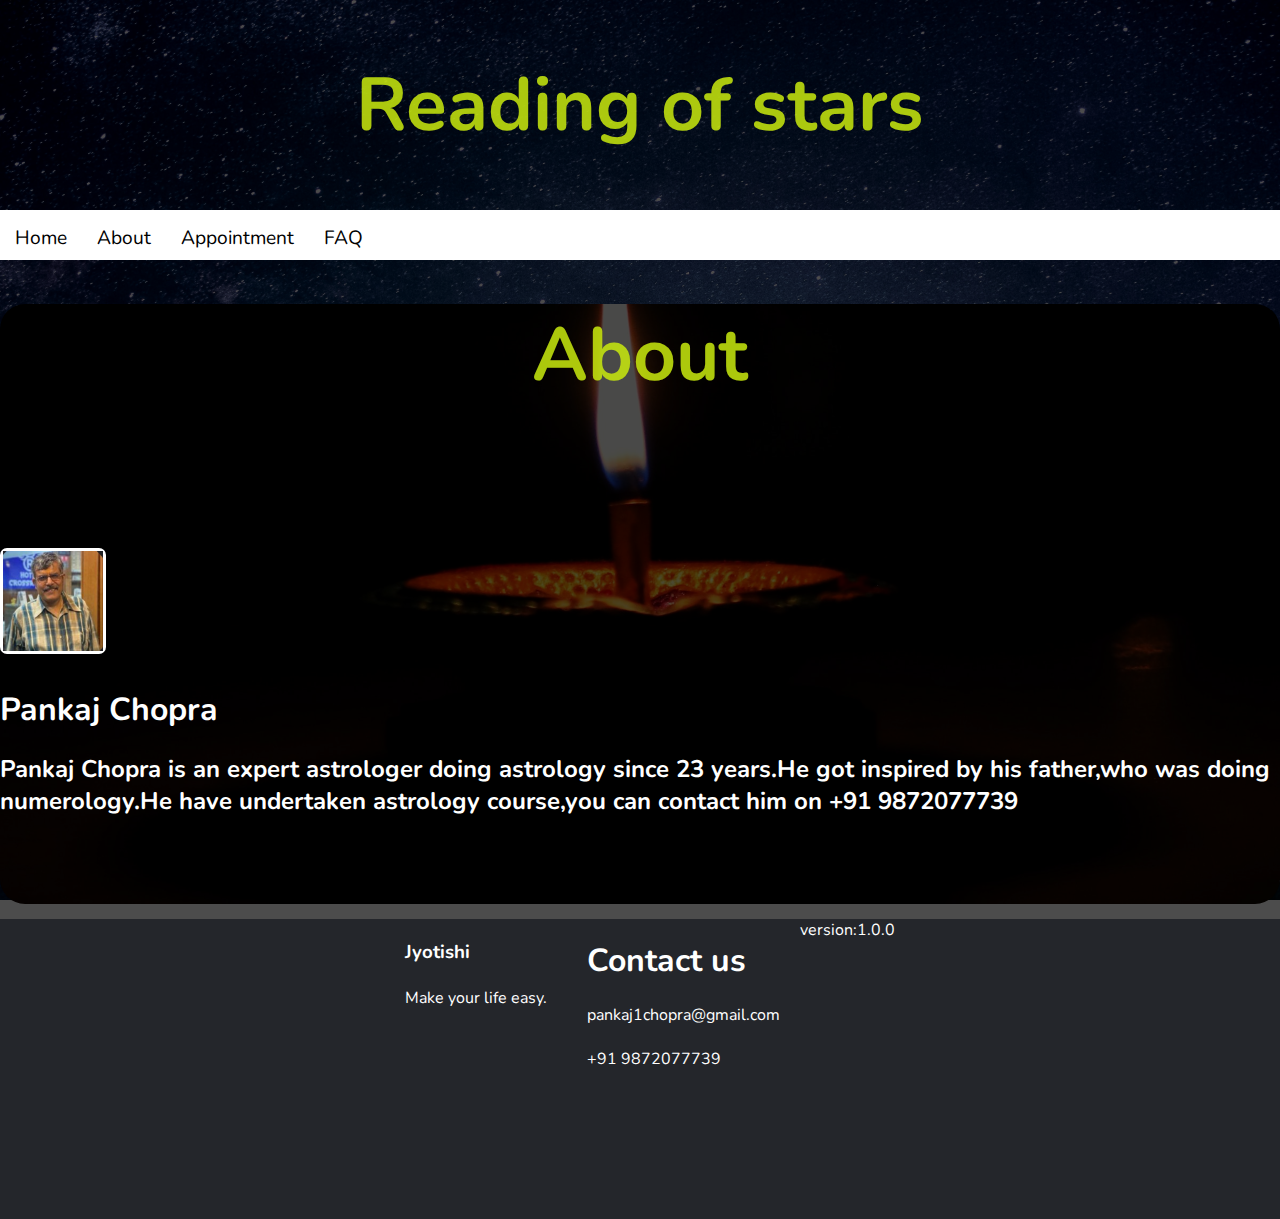
<file: about.html>
<!DOCTYPE html>
<html lang="en">
<head>
    <meta charset="UTF-8">
    <meta http-equiv="X-UA-Compatible" content="IE=edge">
    <meta name="viewport" content="width=device-width, initial-scale=1.0">
    <title>Shiv Shambho astrological consultancy||about</title>
    <meta name="discription" content="Curious about future? Well,you are at the write place. Know your future through Horoscope,Reading of palm.Easy and effective upayas for all the malfic planets.">
    <link rel="stylesheet" href="about.css">
    <link rel="stylesheet" href="aboutresponsive.css">
    <link rel="preconnect" href="https://fonts.googleapis.com">
    <link rel="preconnect" href="https://fonts.googleapis.com">
    <link rel="preconnect" href="https://fonts.googleapis.com">
<link rel="preconnect" href="https://fonts.gstatic.com" crossorigin>
<link href="https://fonts.googleapis.com/css2?family=Nunito&family=Roboto+Mono:ital,wght@1,300&display=swap" rel="stylesheet">
</head>
<body>
    <div class="bg"><h1 class="h11">Reading of stars</h1></div>
    <div class="navbar">
        <ul>
            <li><a href="index.html">Home</a></li>
            <li><a href="#about">About</a></li>
            <li><a href="appointment.html">Appointment</a></li>
            <li><a href="FAQ.html">FAQ</a></li>
        </ul>
    </div>
    <br>
    <br>
    <div id="about"><h1 class="h11 h12">About</h1>
        <br>
        <br>
       
        <div class="abouttextcon">
            <div class="imgcon"><img src="IMAGES/Photo.jpeg" alt="pic" class="aboutimg" height="100%" width="100%" id="img1"></div>
            <br>
            <br>
            <h1>Pankaj Chopra</h1>
          <br>
          <h2>Pankaj Chopra is an expert astrologer doing astrology since 23 years.He got inspired by his father,who was doing numerology.He have undertaken astrology course,you can contact him on +91 9872077739 </h2></div>
      </div>
      
      <footer class="footer">
        <div class="col1 footdiv">
           <h3>Jyotishi</h3>
           <br>
           Make your life easy.</div>
        <div class="contact footdiv">
           
           <h1>Contact us</h1>
           <br>
           <p>
              <i class="fa-solid fa-envelope"></i> pankaj1chopra@gmail.com
           <br>
           <br>
           <i class="fa-solid fa-phone"></i> +91 9872077739
        </p>
     
     
           </div>
     
           version:1.0.0
     </footer>
     
</body>
</html>
</file>
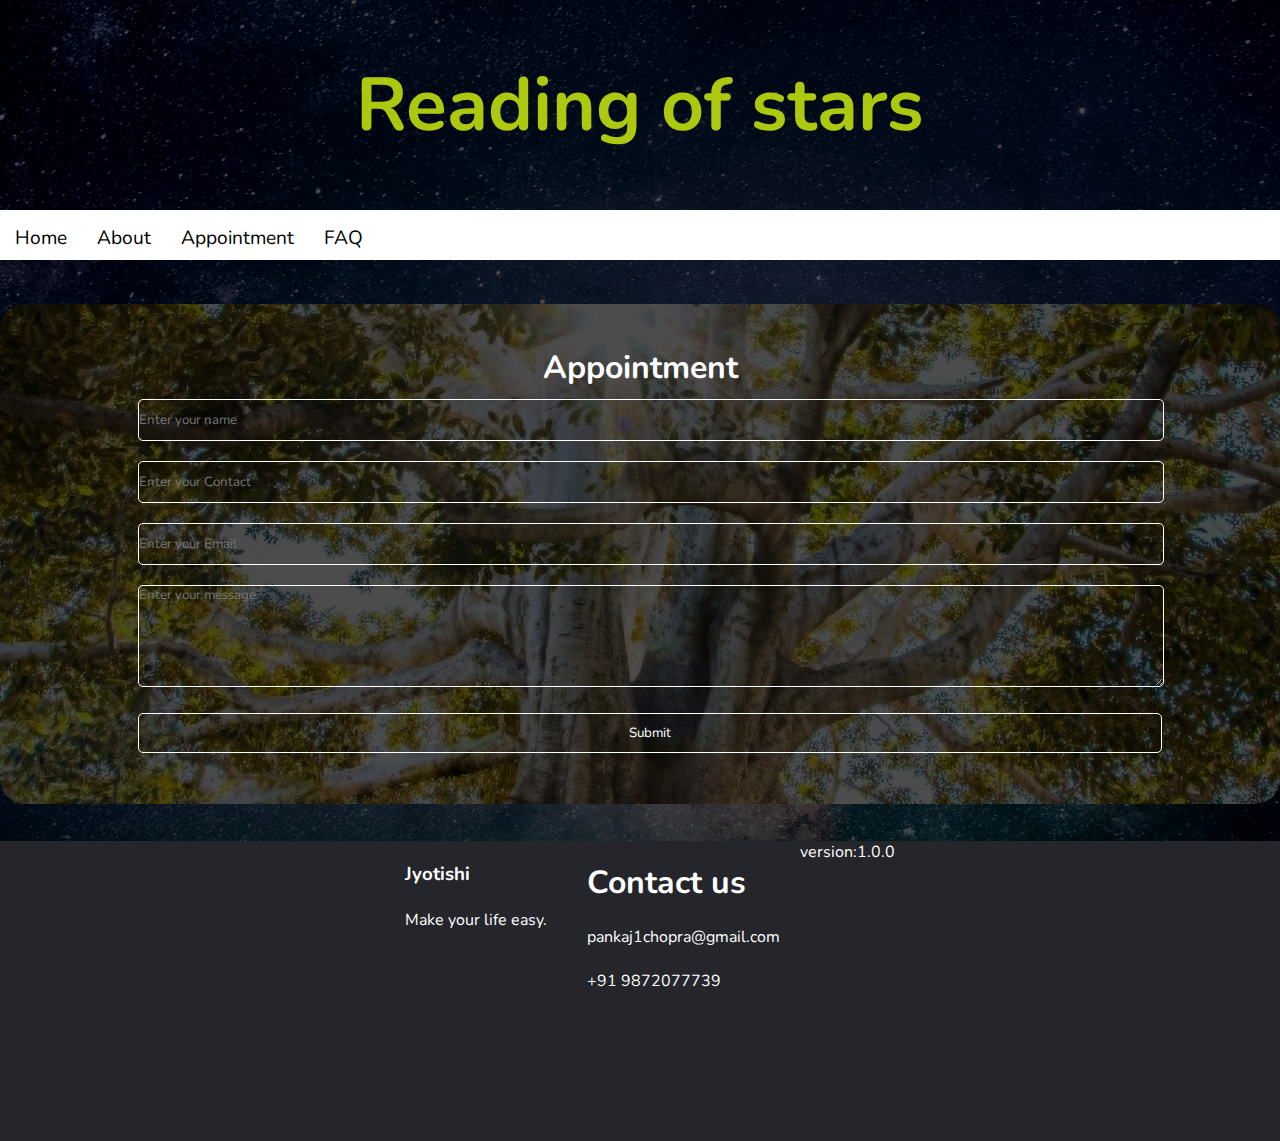
<file: appointment.html>
<!DOCTYPE html>
<html lang="en">
<head>
    <meta charset="UTF-8">
    <meta http-equiv="X-UA-Compatible" content="IE=edge">
    <meta name="viewport" content="width=device-width, initial-scale=1.0">
    <title>Shiv Shambho astrological consultancy||Appointment</title>
    <link rel="stylesheet" href="appointment.css">
    <link rel="preconnect" href="https://fonts.googleapis.com">
    <link rel="preconnect" href="https://fonts.googleapis.com">
    <link rel="preconnect" href="https://fonts.googleapis.com">
    <link rel="stylesheet" href="appointmentresponsive.css">
    <meta name="discription" content="Curious about future? Well,you are at the write place. Know your future through Horoscope,Reading of palm.Easy and effective upayas for all the malfic planets.">
<link rel="preconnect" href="https://fonts.gstatic.com" crossorigin>
<link href="https://fonts.googleapis.com/css2?family=Nunito&family=Roboto+Mono:ital,wght@1,300&display=swap" rel="stylesheet">
</head>
<body>
    <div class="bg"><h1 class="h11 h12">Reading of stars</h1></div>
    <div class="navbar">
        <ul>
            <li><a href="index.html">Home</a></li>
            <li><a href="about.html">About</a></li>
            <li><a href="#appointment">Appointment</a></li>
            <li><a href="FAQ.html">FAQ</a></li>
        </ul>
    </div>

  <br>
   <br>
   <div id="appointment">
    <h1>Appointment</h1>
    <form method="get" onsubmit="whatsapp()">
        <input type="text" placeholder="Enter your name" id="Name" class="area" required>
        <br>
        <input type="text" placeholder="Enter your Contact" minlength="10"
        maxlength="10" id="Contact" class="area" required>
        <br>
        <input type="email" placeholder="Enter your Email" id="Email" class="area" required>
        <br>

      <textarea name="textarea" id="textarea"  rows="10" class="area" placeholder="Enter your message" required></textarea>
        <br>
         

        <input type="submit" value="Submit" id="Submit" class="area" placeholder="Submit
        ">
    </form>
   </div>
  <br>
  <footer class="footer">
    <div class="col1 footdiv">
       <h3>Jyotishi</h3>
       <br>
       Make your life easy.</div>
    <div class="contact footdiv">
       
       <h1>Contact us</h1>
       <br>
       <p>
          <i class="fa-solid fa-envelope"></i> pankaj1chopra@gmail.com
       <br>
       <br>
       <i class="fa-solid fa-phone"></i> +91 9872077739
    </p>
 
 
       </div>
 
       version:1.0.0

       <script>
        
   function whatsapp(){
   var Name =document.getElementById("Name").value
   var Contact =document.getElementById("Contact").value
   var Email =document.getElementById("Email").value
   var Message =document.getElementById("textarea").value


   var url ="https://wa.me/+919872077739?text="
   +"Name : "+Name+"%0a" 
   +"Number : "+Contact+"%0a"  
   +"Email : "+Email+"%0a"
   +"Message : "+Message+"%0a"   
   window.open(url,'_blank').focus();
   }


       </script>

 </footer>
</body>
</html>
</file>
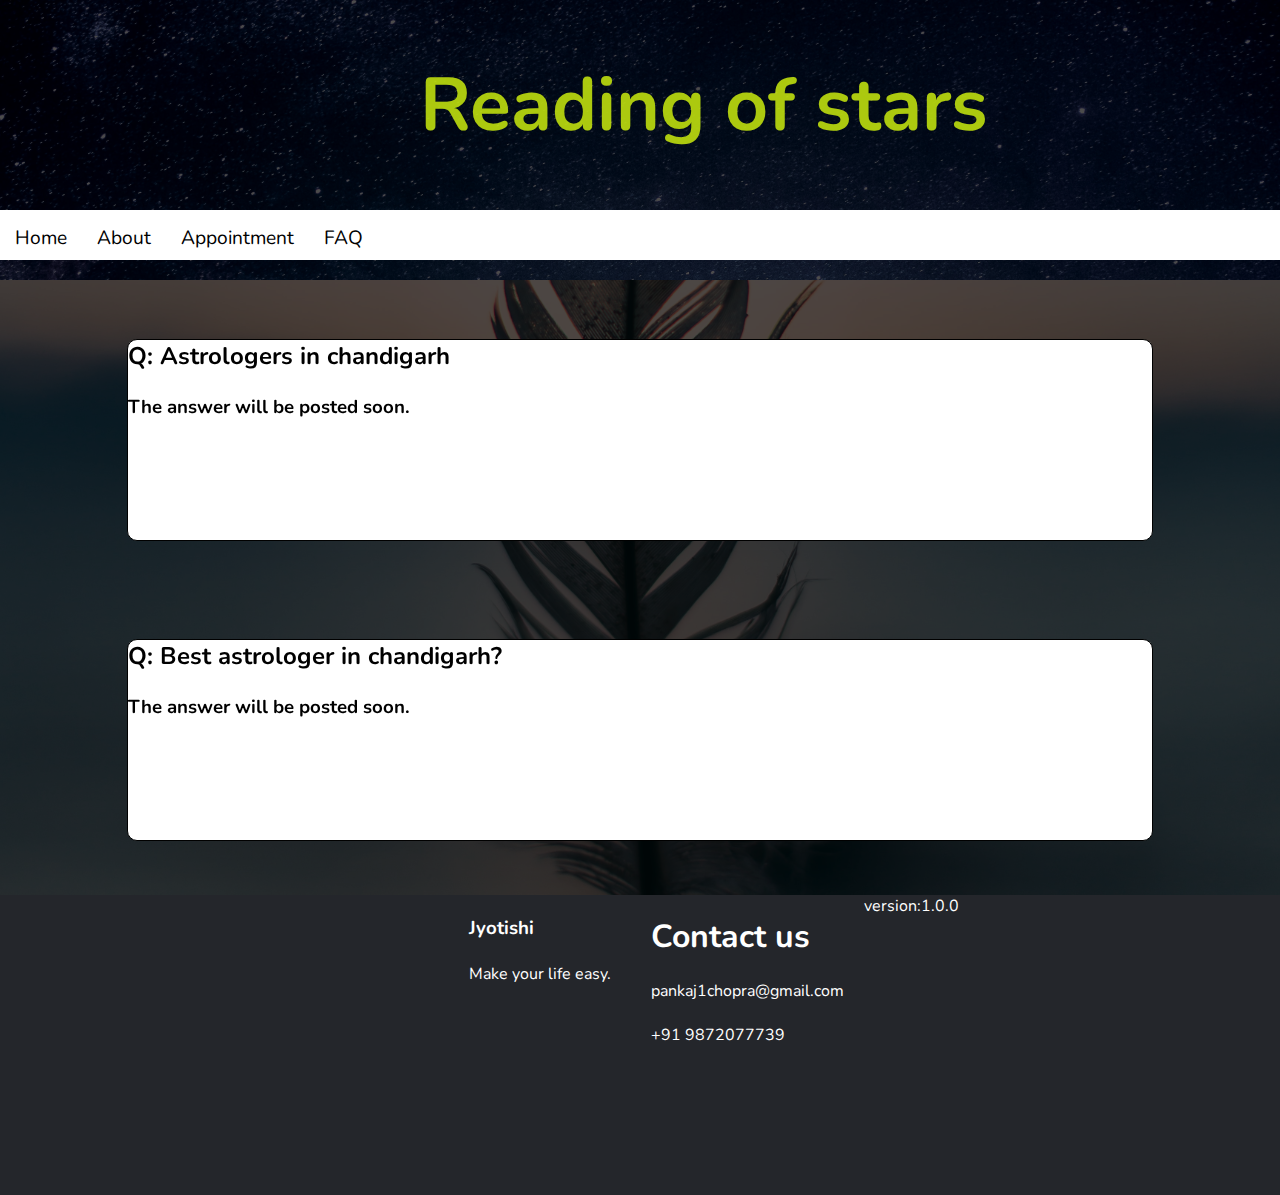
<file: FAQ.html>
<!DOCTYPE html>
<html lang="en">
<head>
    <meta charset="UTF-8">
    <meta http-equiv="X-UA-Compatible" content="IE=edge">
    <meta name="viewport" content="width=device-width, initial-scale=1.0">
<title>Shiv Shambho astrological consultancy||FAQ</title>
<meta name="discription" content="Curious about future? Well,you are at the write place. Know your future through Horoscope,Reading of palm.Easy and effective upayas for all the malfic planets.">
    <link rel="stylesheet" href="FAQ.css">
    <link rel="stylesheet" href="FAQresponcive.css">
    <link rel="preconnect" href="https://fonts.googleapis.com">
    <link rel="preconnect" href="https://fonts.googleapis.com">
    <link rel="preconnect" href="https://fonts.googleapis.com">
<link rel="preconnect" href="https://fonts.gstatic.com" crossorigin>
<link href="https://fonts.googleapis.com/css2?family=Nunito&family=Roboto+Mono:ital,wght@1,300&display=swap" rel="stylesheet">
</head>
<body>
    <div class="bg"><h1 class="h11 h12">Reading of stars</h1></div>
    <div class="navbar">
        <ul>
            <li><a href="index.html">Home</a></li>
            <li><a href="about.html">About</a></li>
            <li><a href="appointment.html">Appointment</a></li>
            <li><a href="#FAQ">FAQ</a></li>
        </ul>
    </div>
    <div class="faq">
        <div class="faqchild">
            <h2 class="question">Q: Astrologers in chandigarh</h2>
            <br>
            <h3 class="answer">The answer will be posted soon.</h3>
        </div>
        <br>
        <br>
        <div class="faqchild">
            
            <h2 class="question">Q: Best astrologer in chandigarh?</h2>
            <br>
            <h3 class="answer">The answer will be posted soon.</h3>
        </div>
    </div>
    <footer class="footer">
        <div class="col1 footdiv">
           <h3>Jyotishi</h3>
           <br>
           Make your life easy.</div>
        <div class="contact footdiv">
           
           <h1>Contact us</h1>
           <br>
           <p>
              <i class="fa-solid fa-envelope"></i> pankaj1chopra@gmail.com
           <br>
           <br>
           <i class="fa-solid fa-phone"></i> +91 9872077739
        </p>
     
     
           </div>
     
           version:1.0.0
     </footer>
</body>
</html>
</file>
<file: about.css>
*{
    font-family: 'Nunito', sans-serif;
    

    padding:0px;
    margin:0px;
}

html{
    scroll-behavior: smooth;
    height:100%;
    
}

body{
    background:rgba(0,0,0,0.7) url(IMAGES/universe.jpg)  center center fixed;
    background-repeat: no-repeat;
    background-size:cover;
    background-blend-mode: darken;
    min-height: 100vh;
    
  
}

ul{
    width: 100%;
}

.navbar{
   
        height: 50px;
        width: 100vw;
        background-color: rgb(255, 255, 255);
        margin: 0px;
        padding: 0px;
        position: sticky;
        top: 0px;
        z-index: 999999999;

    }

.navbar ul {
    display: flex;
    flex-direction: row;
    flex-wrap: wrap;

}
.navbar ul li  {
    margin: 15px;
    list-style: none;
    font-size: 1.2rem;
}
.navbar ul li a{
   color: black;
   text-decoration: none;
}
.navbar ul li a:hover{
   text-decoration: underline;
   font-size: 1.22rem;
}
.h11{ 
    color: #c8e90edb;
   font-size:75px;
   
}
.bg{
    background:rgba(0,0,0,0.7) url(IMAGES/universe.jpg)  center center fixed;
    background-repeat: no-repeat;
    background-size:cover;
    background-blend-mode: darken;
    height: 210px;
    width: 100vw;
    display: flex;
    justify-content: center;
    align-items: center;
    flex-wrap: wrap;
}
#about{
    display: flex;
    background:rgba(0,0,0,0.7) url(IMAGES/diya.jpg)  center center fixed;
    background-repeat: no-repeat;
    background-size:cover;
    background-blend-mode: darken;
    width: 100vw;
    height: 600px;
    flex-direction: column;
    align-items: center;
    justify-content: center;
    border-radius: 25px;

}

.imgcon{
height: 100px;
width: 100px;
border: 3px solid white;
border-radius: 7px;
position: relative;
top: 10px;

}

.abouttextcon{
    color: white;
    margin: auto;
}

.footer{
    height: 300px;
    width: 100%;
    background-color:#24262b;
    display: flex;
    flex-wrap: wrap;
    color: white;
    margin-top: 15px;
    justify-content: center;
    
   }
   .footdiv{
    margin:20px;
   }
</file>
<file: aboutresponsive.css>
@media(max-width:375px){
    .navbar{
        height: 95px;
    }
}
@media(max-width:289px){
    .navbar{
        width: 115vw;
    }
    .bg{
        width: 115vw;
    }
    .footer{
        width: 115vw
        
    }
}
@media(max-width:254px){
   .h12{
    font-size: 55px;
   }
   .h11{
    font-size: 55px;
   }
}
@media(max-width:220px){
   .h12{
    font-size: 55px;
}
   .h11{
    font-size: 55px;
}
 .footer{
    height: 325px;
 }
}
@media(max-width:382px){
  #about{
    height: 800px;
  }
}
@media(max-width:289px){
  #about{
    width: 115vw;
  }
}
@media(max-width:255px){
  .h12{
      font-size: 32px;
     }
}
@media(max-width:386px){
  .h12{
      font-size: 55px;
     }
}
</file>
<file: appointment.css>
*{
    font-family: 'Nunito', sans-serif;
    

    padding:0px;
    margin:0px;
}

html{
    scroll-behavior: smooth;
    height:100%;
    
}

body{
    background:rgba(0,0,0,0.7) url(IMAGES/universe.jpg)  center center fixed;
    background-repeat: no-repeat;
    background-size:cover;
    background-blend-mode: darken;
    min-height: 100vh;
    
  
}

ul{
    width: 100%;
}

.navbar{
   
        height: 50px;
        width: 100vw;
        background-color: rgb(255, 255, 255);
        margin: 0px;
        padding: 0px;
        position: sticky;
        top: 0px;
        

    }

.navbar ul {
    display: flex;
    flex-direction: row;
    flex-wrap: wrap;

}
.navbar ul li  {
    margin: 15px;
    list-style: none;
    font-size: 1.2rem;
}
.navbar ul li a{
   color: black;
   text-decoration: none;
}
.navbar ul li a:hover{
   text-decoration: underline;
   font-size: 1.22rem;
}
.h11{ 
    color: #c8e90edb;
   font-size:75px;
}
.bg{
    background:rgba(0,0,0,0.7) url(IMAGES/universe.jpg)  center center fixed;
    background-repeat: no-repeat;
    background-size:cover;
    background-blend-mode: darken;
    height: 210px;
    width: 100vw;
    display: flex;
    justify-content: center;
    align-items: center;
    flex-wrap: wrap;
}


#appointment{
    width: 100vw;
    height: 500px;
    background-color: black;
    border-radius: 25px;
    color: white;
    display: flex;
    flex-direction: column;
    justify-content: center;
    align-items: center;
    background: rgba(0, 0, 0, 0.7) url(IMAGES/tree.jpg) center center fixed;
    background-blend-mode: darken;
    background-repeat: no-repeat;
    background-size:cover;
}

.area{
    width: 100%;
    height: 40px;
    border-radius: 5px;
    background:none;
    margin: 10px;
    border: 1px solid white;
    color: aliceblue;
}

form{
    width: 80%;
}

#textarea{
    height: 100px;
}

#Submit{
  color: white;
  border: 1px solid white;
}
.footer{
    min-height:  300px;
    width: 100vw;
    background-color:#24262b;
    display: flex;
    flex-wrap: wrap;
    color: white;
    margin-top: 15px;
    justify-content: center;
    position: sticky;
    top: 100%;
    
    
   }
   .footdiv{
    margin:20px;
   }
</file>
<file: appointmentresponsive.css>
@media(max-width:375px){
    .navbar{
        height: 95px;
    }
}
@media(max-width:289px){
    .navbar{
        width: 115vw;
    }
    .bg{
        width: 115vw;
    }
    .footer{
        width: 115vw
        
    }
}
@media(max-width:254px){
   .h12{
    font-size: 55px;
   }
}
@media(max-width:220px){
   .h12{
    font-size: 55px;
}
 .footer{
    height: 325px;
 }
}
@media(max-width:289px){
    #appointment{
      width: 117vw;
    }
  }
@media(max-width:255px){
    .h12{
        font-size: 32px;
       }
  }
@media(max-width:386px){
    .h12{
        font-size: 55px;
       }
  }
</file>
<file: FAQ.css>
*{
    font-family: 'Nunito', sans-serif;
    

    padding:0px;
    margin:0px;
}

html{
    scroll-behavior: smooth;
    height:100%;
    
}

body{
    background:rgba(0,0,0,0.7) url(IMAGES/universe.jpg)  center center fixed;
    background-repeat: no-repeat;
    background-size:cover;
    background-blend-mode: darken;
    min-height: 100vh;
    
  
}

ul{
    width: 100%;
}

.navbar{
   
        height: 50px;
        width: 110vw;
        background-color: rgb(255, 255, 255);
        margin: 0px;
        padding: 0px;
        position: sticky;
        top: 0px;
        

    }

.navbar ul {
    display: flex;
    flex-direction: row;
    flex-wrap: wrap;

}
.navbar ul li  {
    margin: 15px;
    list-style: none;
    font-size: 1.2rem;
}
.navbar ul li a{
   color: black;
   text-decoration: none;
}
.navbar ul li a:hover{
   text-decoration: underline;
   font-size: 1.22rem;
}
.h11{ 
    color: #c8e90edb;
   font-size:75px;
}
.bg{
    background:rgba(0,0,0,0.7) url(IMAGES/universe.jpg)  center center fixed;
    background-repeat: no-repeat;
    background-size:cover;
    background-blend-mode: darken;
    height: 210px;
    width: 110vw;
    display: flex;
    justify-content: center;
    align-items: center;
    flex-wrap: wrap;
}
.faq{
    height: 600px;
    width:100vw;
    display: flex;
    flex-wrap: wrap;
    position: relative;
    top: 20px;
    padding: 10px;
   justify-self: center;
   align-items: center;
   justify-content: center;
   background:rgba(0,0,0,0.7) url(IMAGES/fether.jpg)  center center fixed;
   background-repeat: no-repeat;
   background-size:cover;
   background-blend-mode: darken;
   
}
.faqchild{
    border: 1px solid rgb(0, 0, 0);
    border-radius: 10px;
    margin: 10px;
    width: 80%;
    background-color: white;
    height: 200px;
}
.footer{
    min-height:  300px;
    width: 110vw;
    background-color:#24262b;
    display: flex;
    flex-wrap: wrap;
    color: white;
    margin-top: 15px;
    justify-content: center;
    position: sticky;
    top: 100%;
    
    
   }
   .footdiv{
    margin:20px;
   }
</file>
<file: FAQresponcive.css>
@media(max-width:375px){
    .navbar{
        height: 95px;
    }
}
@media(max-width:289px){
    .navbar{
        width: 115vw;
    }
    .bg{
        width: 115vw;
    }
    .footer{
        width: 115vw
        
    }
}
@media(max-width:254px){
   .h12{
    font-size: 55px;
   }
}
@media(max-width:220px){
   .h12{
    font-size: 55px;
}
 .footer{
    height: 325px;
 }
}
@media(max-width:255px){
    .h12{
        font-size: 32px;
       }
  }
  @media(max-width:386px){
    .h12{
        font-size: 55px;
       }
  }
  @media(max-width:625px){
    .h12{
        font-size: 55px;
       }
  }
  @media(max-width:453px){
    .h12{
        font-size: 40px;
       }
  }
  @media(max-width:446px){
    .faqchild{    
        height: 300px;
    }
    .faq{
        height: 900px;
    }
  }
  @media(max-width:244px){
    .faqchild{    
        height: 360px;
    }
    
  }
</file>
